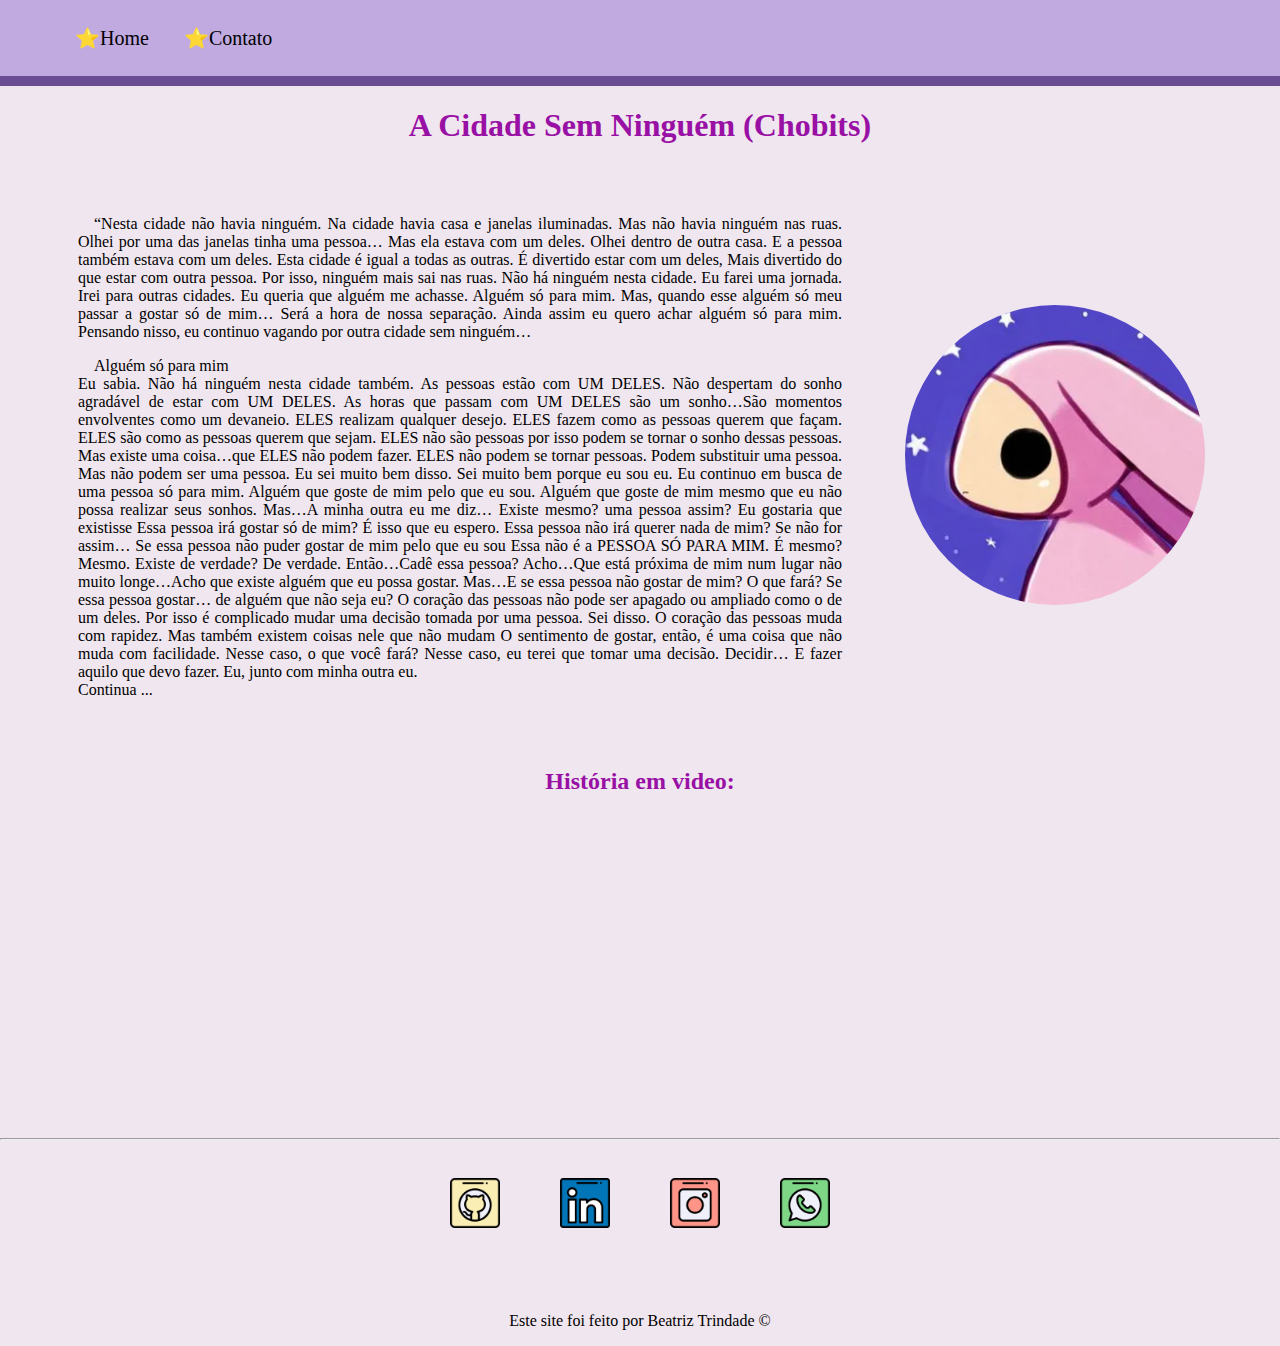
<file: index.html>
<!DOCTYPE html>
<html lang="pt-br">

<head>
    <meta charset="UTF-8">
    <meta name="viewport" content="width=device-width, initial-scale=1.0">
    <title>Chobits</title>
    <link rel="stylesheet" href="assets/CSS/style.css">
</head>

<body>
<header>
    <ul id="menu">
        <li>
            <a href="index.html"> ⭐Home </a>
        </li>
        <li>
            <a href="contato.html"> ⭐Contato </a>
        </li>
    </ul>
</header>

    <h1 class="center">A Cidade Sem Ninguém (Chobits)</h1>

    <div class="container">

        <div class="p-30">
            <table width="770px">
                <tr><td>
            <p class="justify">
                &emsp;“Nesta cidade não havia ninguém.
                Na cidade havia casa e janelas iluminadas.
                Mas não havia ninguém nas ruas.
                Olhei por uma das janelas tinha uma pessoa…
                Mas ela estava com um deles. Olhei dentro de outra casa.
                E a pessoa também estava com um deles.
                Esta cidade é igual a todas as outras.
                É divertido estar com um deles,
                Mais divertido do que estar com outra pessoa.
                Por isso, ninguém mais sai nas ruas.
                Não há ninguém nesta cidade.
                Eu farei uma jornada. Irei para outras cidades.
                Eu queria que alguém me achasse. Alguém só para mim.
                Mas, quando esse alguém só meu passar a gostar só de mim…
                Será a hora de nossa separação.
                Ainda assim eu quero achar alguém só para mim.
                Pensando nisso, eu continuo vagando por outra cidade sem ninguém…
            </p>

            <p class="justify">
                &emsp;Alguém só para mim
                <br>
                Eu sabia.
                Não há ninguém nesta cidade também.
                As pessoas estão com UM DELES.
                Não despertam do sonho agradável de estar com UM DELES.
                As horas que passam com UM DELES são um sonho…São momentos envolventes como um devaneio.
                ELES realizam qualquer desejo.
                ELES fazem como as pessoas querem que façam.
                ELES são como as pessoas querem que sejam.
                ELES não são pessoas por isso podem se tornar o sonho dessas pessoas.
                Mas existe uma coisa…que ELES não podem fazer.
                ELES não podem se tornar pessoas.
                Podem substituir uma pessoa. Mas não podem ser uma pessoa.
                Eu sei muito bem disso. Sei muito bem porque eu sou eu.
                Eu continuo em busca de uma pessoa só para mim.
                Alguém que goste de mim pelo que eu sou.
                Alguém que goste de mim mesmo que eu não possa realizar seus sonhos.
                Mas…A minha outra eu me diz…
                Existe mesmo? uma pessoa assim?
                Eu gostaria que existisse
                Essa pessoa irá gostar só de mim?
                É isso que eu espero.
                Essa pessoa não irá querer nada de mim?
                Se não for assim…
                Se essa pessoa não puder gostar de mim pelo que eu sou Essa não é a PESSOA SÓ PARA MIM.
                É mesmo?
                Mesmo.
                Existe de verdade?
                De verdade.
                Então…Cadê essa pessoa?
                Acho…Que está próxima de mim num lugar não muito longe…Acho que existe alguém que eu possa gostar.
                Mas…E se essa pessoa não gostar de mim? O que fará?
                Se essa pessoa gostar… de alguém que não seja eu?
                O coração das pessoas não pode ser apagado ou ampliado como o de um deles.
                Por isso é complicado mudar uma decisão tomada por uma pessoa.
                Sei disso.
                O coração das pessoas muda com rapidez.
                Mas também existem coisas nele que não mudam
                O sentimento de gostar, então, é uma coisa que não muda com facilidade.
                Nesse caso, o que você fará?
                Nesse caso, eu terei que tomar uma decisão.
                Decidir… E fazer aquilo que devo fazer.
                Eu, junto com minha outra eu.
                <br>
                Continua ...
            </p>
        </td></tr>
    </table>
        </div>

        <div>
            <img class="br-50 wh-300 p-30" src="assets/img/chobbits.png" alt="#PraCegoVer:Foto do Anime Chobits">
        </div>
    </div>

    <h2 class="center">História em video:</h2>
    <div class="container">
        <iframe width="560" height="315" src="https://www.youtube.com/embed/KGeT8IN5NTA" title="YouTube video player" frameborder="0" allow="accelerometer; autoplay; clipboard-write; encrypted-media; gyroscope; picture-in-picture" allowfullscreen></iframe>
    </div>

    <hr>
    <footer>
        <div class="container mb-50">
            
            <a href="https://github.com/BeaTrindade" target="_blank">
                <img class="tm-social p-30" src="assets/img/github.png" alt="Logo do GitHub">
            </a>

            <a href="https://www.linkedin.com/in/beatrizgt" target="_blank">
                <img class="tm-social p-30" src="assets/img/linkedin.png" alt="Logo do linkedin">
            </a>

            <a href="https://www.instagram.com/xbeahx" target="_blank">
                <img class="tm-social p-30" src="assets/img/instagram.png" alt="Logo do instagram">
            </a>
            <a href="https://www.whatsapp.com/" target="_blank">
                <img class="tm-social p-30" src="assets/img/whatsapp.png" alt="Logo do Whatsapp">
            </a>
        </div>

        <p class="center">
            Este site foi feito por Beatriz Trindade &copy;
        </p>
    </footer>

</body>

</html>
</file>
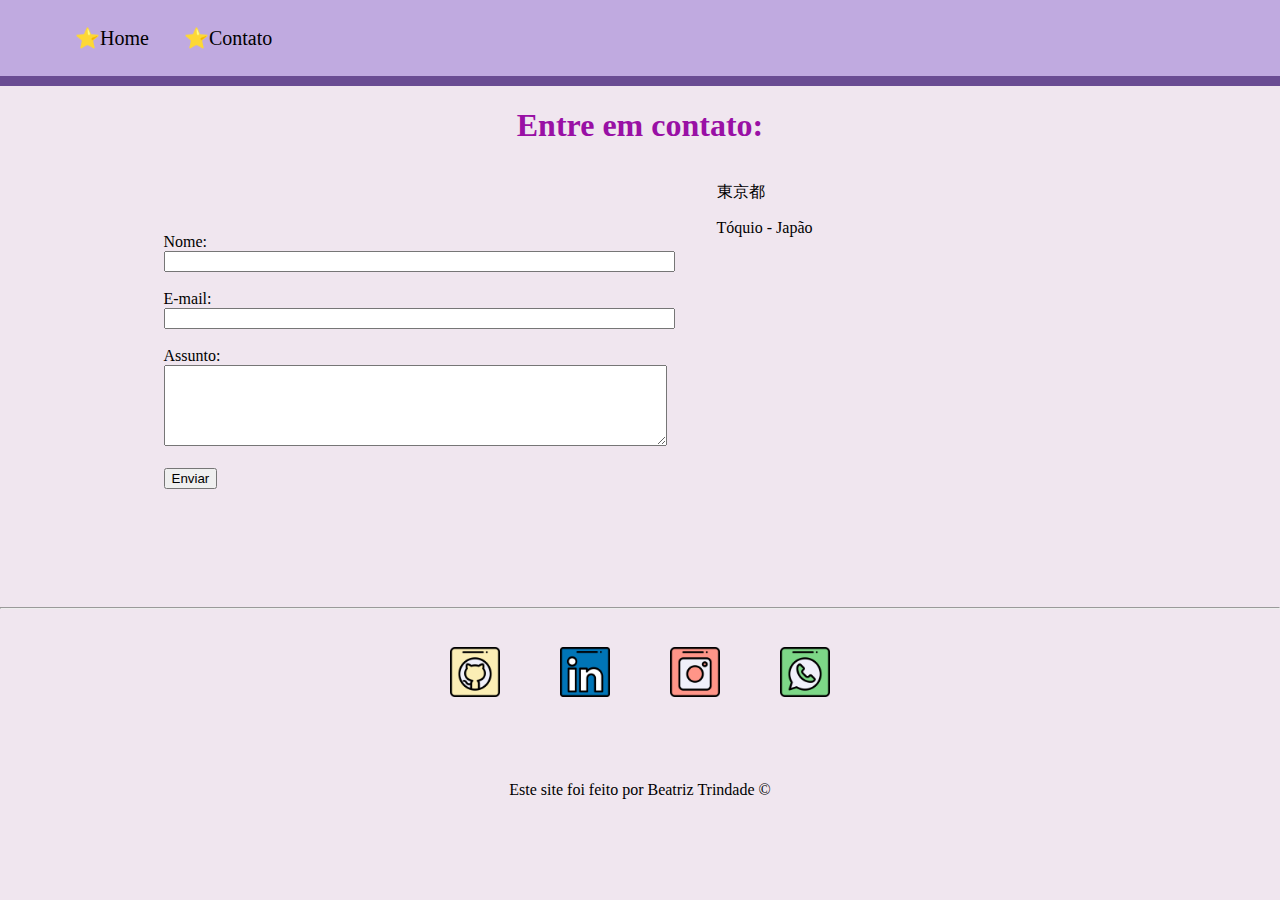
<file: contato.html>
<!DOCTYPE html>
<html lang="pt-br">

<head>
    <meta charset="UTF-8">
    <meta name="viewport" content="width=device-width, initial-scale=1.0">
    <title>Contato</title>
    <link rel="stylesheet" href="assets/CSS/style.css">
</head>

<body>
<header>
    <ul id="menu">
        <li>
            <a href="index.html"> ⭐Home </a>
        </li>
        <li>
            <a href="contato.html"> ⭐Contato </a>
        </li>
    </ul>
</header>
    <h1 class="center">Entre em contato:</h1>

    <div class="container mb-50">
        <div>
            <form>
                <label for="nome">Nome:</label> <br>
                <input type="text" id="nome" onkeyup='validaNome()'>
                <div id="txtNome"></div>
                <br>
                <label for="email">E-mail:</label> <br>
                <input type="email" id="email" onkeyup='validaEmail()'>
                <div id="txtEmail"></div>
                <br>
                <label for="assunto">Assunto:</label> <br>
                <textarea type="assunto" id="assunto" cols="60" rows="5" onkeyup='validaAssunto()'>
                </textarea>
                <div id="txtAssunto"></div>
                <br>
                <button onclick="enviar()">Enviar</button>
            </form>
        </div>

        <div class="ml-50">            
            <p>東京都</p>
            <p>Tóquio - Japão</p>

            <iframe src="https://www.google.com/maps/embed?pb=!1m18!1m12!1m3!1d831450.1061132367!2d139.2080212399956!3d35.50793821743139!2m3!1f0!2f0!3f0!3m2!1i1024!2i768!4f13.1!3m3!1m2!1s0x605d1b87f02e57e7%3A0x2e01618b22571b89!2zVMOzcXVpbywgSmFww6Nv!5e0!3m2!1spt-BR!2sbr!4v1661796899230!5m2!1spt-BR!2sbr" width="400" height="300" style="border:0;" allowfullscreen="" loading="lazy" referrerpolicy="no-referrer-when-downgrade" onmousemove="mapaZoom()" onmouseout="mapaNormal()" id="mapa"></iframe>

        </div>

    </div>

    <hr>
    <footer>
        <div class="container mb-50">

            <a href="https://github.com/BeaTrindade" target="_blank">
                <img class="tm-social p-30" src="assets/img/github.png" alt="Logo do GitHub">
            </a>

            <a href="https://www.linkedin.com/in/beatrizgt" target="_blank">
                <img class="tm-social p-30" src="assets/img/linkedin.png" alt="Logo do linkedin">
            </a>

            <a href="https://www.instagram.com/xbeahx" target="_blank">
                <img class="tm-social p-30" src="assets/img/instagram.png" alt="Logo do instagram">
            </a>
            <a href="https://www.whatsapp.com/" target="_blank">
                <img class="tm-social p-30" src="assets/img/whatsapp.png" alt="Logo do Whatsapp">
            </a>
        </div>

        <p class="center">
            Este site foi feito por Beatriz Trindade &copy;
        </p>
    </footer>

    <script src="assets/JS/script.js"></script>

</body>
</html>
</file>
<file: assets/CSS/style.css>
/*Estilos da pagina index.html*/

header {
    display: flex;
    justify-content: space-between;
    background-color: #c0aae0;
    border-bottom: 10px solid #6a4c93;
    padding: 10px 20px;
}

body {
    background-color: #f0e6ef;
    background-repeat: no-repeat;
    background-attachment: scroll;
    margin: 0;
}


.center {
    text-align: center;
}

.container {
    display: flex;
    flex-flow: row;
    justify-content: center;
    align-items: center;
}

.justify {
    text-align: justify;
}

h1 {
    color:rgb(153, 16, 165);
}

h2 {
    color:rgb(153, 16, 165);
}

#menu li {
    display:inline;
    padding: 15px;
}

#menu li a {
    text-decoration: none;
    color: black;
    font-size: 20px;
}

#menu li a:hover {
    color: rgb(189, 7, 206);
}

.p-30 {
    padding: 30px;
}

.br-50 {
    border-radius: 50%;
}

.wh-300 {
    width: 300px;
    height: 300px;
}

.tm-social {
    width: 50px;
    height: 50px;
}

.mb-50 {
    margin-bottom: 50px;
}

/*Estilos da pagina contato.html*/

.ml-50 {
    margin-left: 50px;
}
</file>
